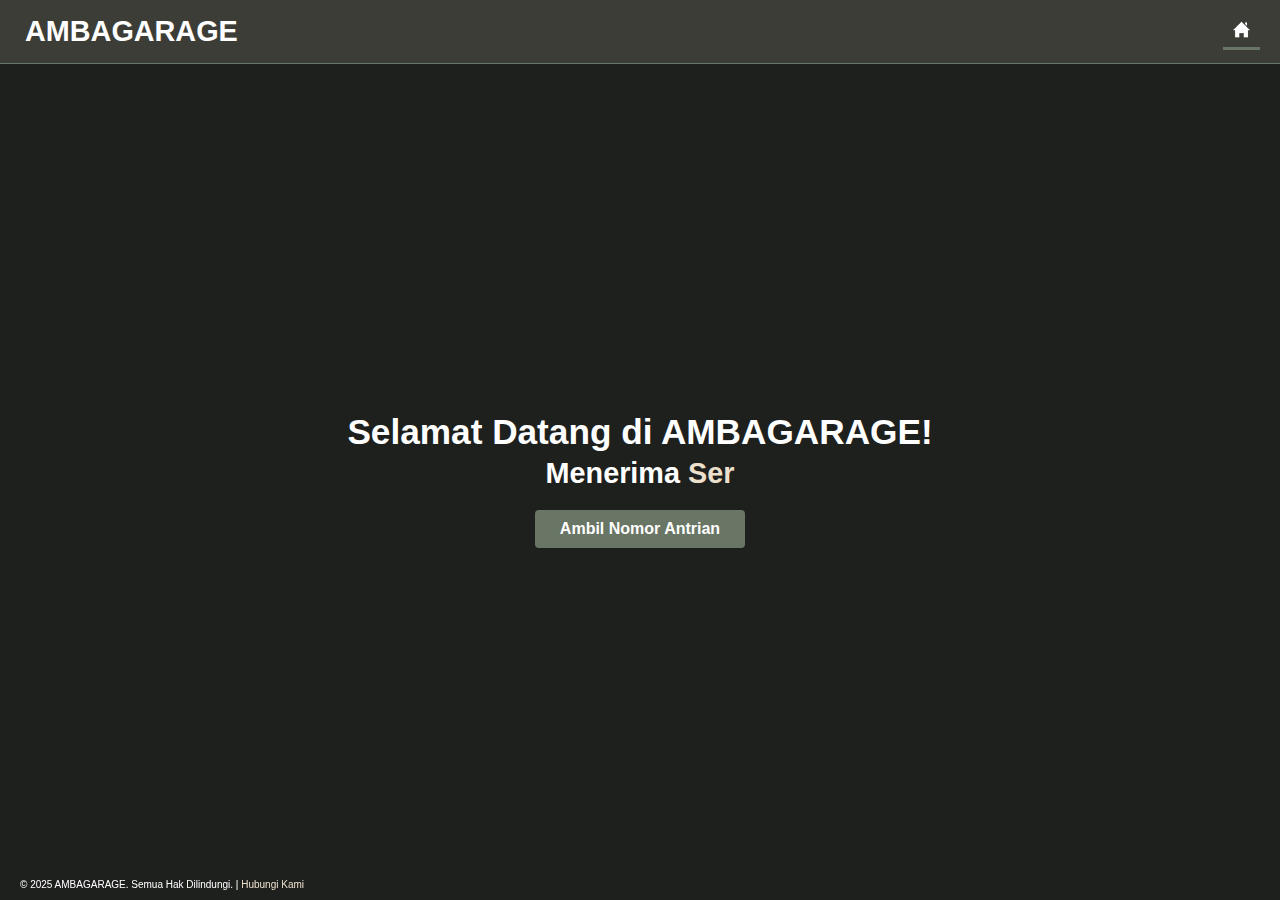
<file: Pesan Tiket AMBAGARAGE/index.html>
<!DOCTYPE html>
<html lang="id">
<head>
    <meta charset="UTF-8">
    <meta name="viewport" content="width=device-width, initial-scale=1.0">
    <title>Sistem Antrian Bengkel - AMBAGARAGE</title>
    <link rel="stylesheet" href="style.css">
    <link rel="stylesheet" href="halaman-utama.css">
</head>
<body>
    <header>
        <div class="header-container">
            <div class="logo">AMBAGARAGE</div>
            <nav class="nav-menu">
                <a href="index.html">
                    <img src="gambar/icon-home.png" alt="Beranda" style="width: 17px; height: 17px;">
                </a>
            </nav>
        </div>
    </header>
    
    <main>
        <section class="hero-section">
            <div class="hero-content">
                <h1 class="main-title">Selamat Datang di AMBAGARAGE!</h1>
                <div class="animated-message">
                    <h2>Menerima <span id="animated-text"></span></h2>
                </div>
                <button class="btn-cta" onclick="window.location.href='menu/menu.html'">Ambil Nomor Antrian</button>
            </div>
        </section>
    </main>
    <footer>
        <p>&copy; 2025 AMBAGARAGE. Semua Hak Dilindungi. | <a href="contact/contact.html'">Hubungi Kami</a></p>
    </footer>
    <script src="script.js"></script>
    <script src="halaman-utama.js"></script>
</body>
</html>
</file>
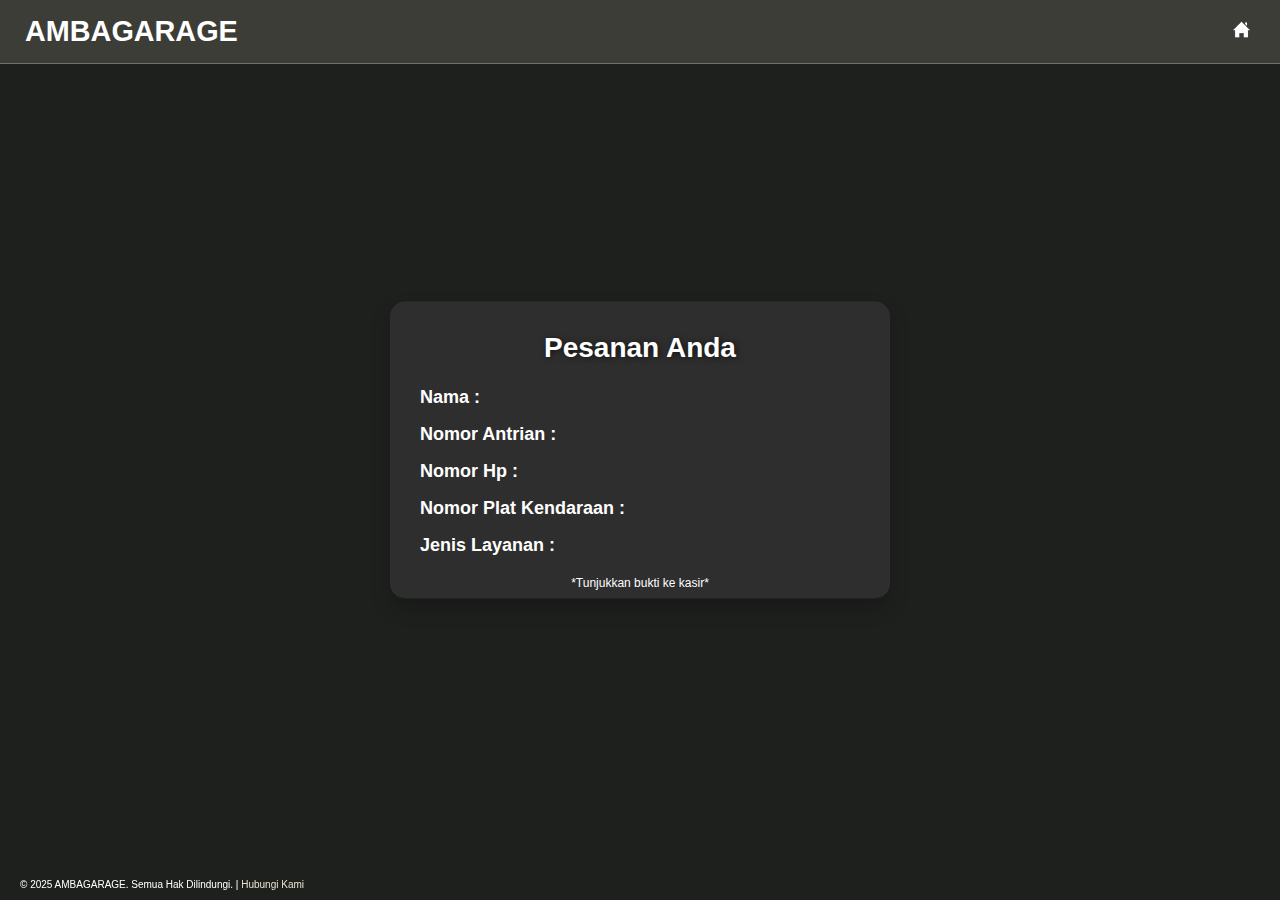
<file: Pesan Tiket AMBAGARAGE/hasil-pesanan/hasil-pesanan.html>
<!DOCTYPE html>
<html lang="id">
<head>
    <meta charset="UTF-8">
    <meta name="viewport" content="width=device-width, initial-scale=1.0">
    <title>Hasil Pesanan - AMBAGARAGE</title>
    <link rel="stylesheet" href="../style.css">
    <link rel="stylesheet" href="hasil-pesanan.css">
</head>
<body>
    <header>
        <div class="header-container">
            <div class="logo">AMBAGARAGE</div>
            <nav class="nav-menu">
                <a href="../index.html">
                    <img src="../gambar/icon-home.png" alt="Beranda" style="width: 17px; height: 17px;">
                </a>
            </nav>
        </div>
    </header>

    <main>
        <div class="order-confirmation">
            <h1>Pesanan Anda</h1>
            <p><strong>Nama :</strong> <span id="name"></span></p>
            <p><strong>Nomor Antrian :</strong> <span id="queue-number"></span></p>
            <p><strong>Nomor Hp :</strong> <span id="nomor-hp"></span></p>
            <p><strong>Nomor Plat Kendaraan :</strong> <span id="plat-motor"></span></p>
            <p><strong>Jenis Layanan :</strong> <span id="service"></span></p>
            <p class="wm">*Tunjukkan bukti ke kasir*</p>
        </div>
    </main>
    <footer>
        <p>&copy; 2025 AMBAGARAGE. Semua Hak Dilindungi. | <a href="contact/contact.html">Hubungi Kami</a></p>
    </footer>
    <script src="hasil-pesanan.js"></script>
</body>
</html>
</file>
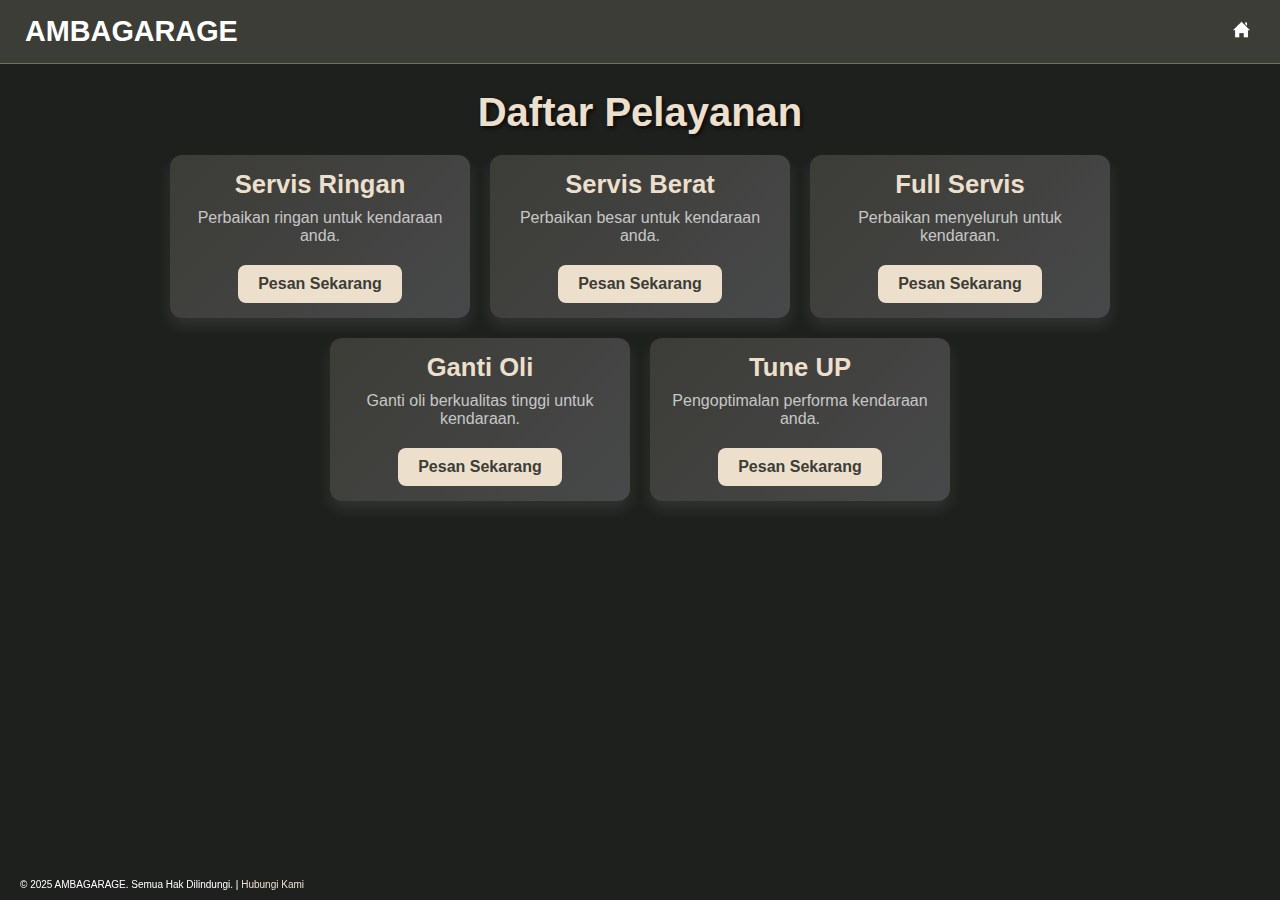
<file: Pesan Tiket AMBAGARAGE/menu/menu.html>
<!DOCTYPE html>
<html lang="id">
<head>
    <meta charset="UTF-8">
    <meta name="viewport" content="width=device-width, initial-scale=1.0">
    <title>Menu Layanan AMBAGARAGE</title>
    <link rel="stylesheet" href="../style.css">
    <link rel="stylesheet" href="menu.css">
</head>
<body>
    <header>
        <div class="header-container">
            <div class="logo">AMBAGARAGE</div>
            <nav class="nav-menu">
                <a href="../index.html">
                    <img src="../gambar/icon-home.png" alt="Beranda" style="width: 17px; height: 17px;">
                </a>
            </nav>
        </div>
    </header>

    <main class="service-menu">
        <h1>Daftar Pelayanan</h1>
        <ul class="services-list">
            <!-- Layanan yang ada -->
            <li class="service-item">
                <h2>Servis Ringan</h2>
                <p>Perbaikan ringan untuk kendaraan anda.</p>
                <button class="btn-pesan" data-service="Servis Ringan">Pesan Sekarang</button>
            </li>
            <li class="service-item">
                <h2>Servis Berat</h2>
                <p>Perbaikan besar untuk kendaraan anda.</p>
                <button class="btn-pesan" data-service="Servis Berat">Pesan Sekarang</button>
            </li>
            <li class="service-item">
                <h2>Full Servis</h2>
                <p>Perbaikan menyeluruh untuk kendaraan.</p>
                <button class="btn-pesan" data-service="Full Servis">Pesan Sekarang</button>
            </li>
            <li class="service-item">
                <h2>Ganti Oli</h2>
                <p>Ganti oli berkualitas tinggi untuk kendaraan.</p>
                <button class="btn-pesan" data-service="Ganti Oli">Pesan Sekarang</button>
            </li>
            <li class="service-item">
                <h2>Tune UP</h2>
                <p>Pengoptimalan performa kendaraan anda.</p>
                <button class="btn-pesan" data-service="Tune UP">Pesan Sekarang</button>
            </li>
        </ul>
    </main>
    <footer>
        <p>&copy; 2025 AMBAGARAGE. Semua Hak Dilindungi. | <a href="bantuan/bantuan.html">Hubungi Kami</a></p>
    </footer>
    <script src="../script.js"></script>
    <script src="menu.js"></script>
</body>
</html>
</file>
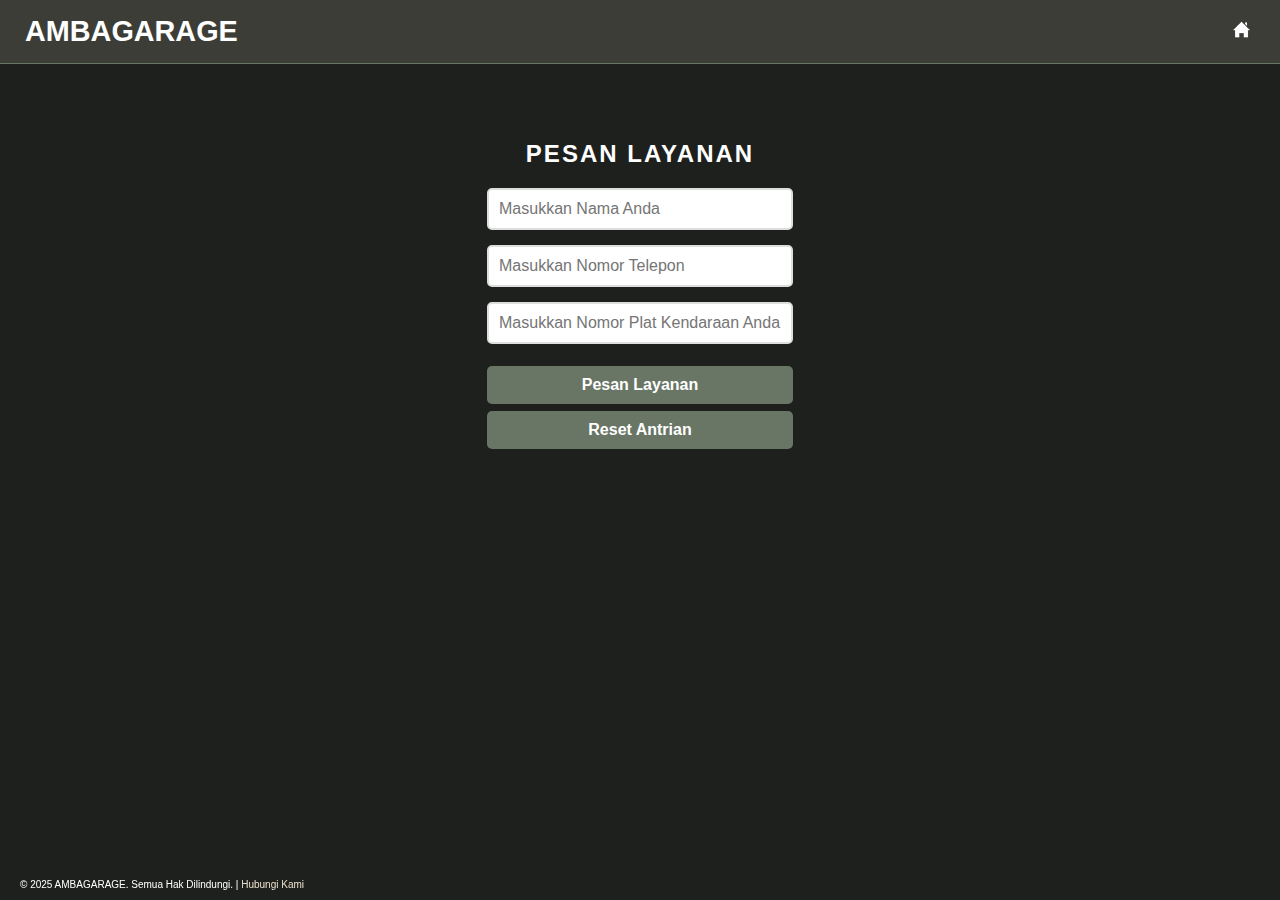
<file: Pesan Tiket AMBAGARAGE/pesanan/pesanan.html>
<!DOCTYPE html>
<html lang="id">
<head>
    <meta charset="UTF-8">
    <meta name="viewport" content="width=device-width, initial-scale=1.0">
    <title>Pesan Layanan - AMBAGARAGE</title>
    <link rel="stylesheet" href="../style.css">
    <link rel="stylesheet" href="pesanan.css">
</head>
<body>
    <header>
        <div class="header-container">
            <div class="logo">AMBAGARAGE</div>
            <nav class="nav-menu">
                <a href="../index.html">
                    <img src="../gambar/icon-home.png" alt="Beranda" style="width: 17px; height: 17px;">
                </a>
            </nav>
        </div>
    </header>

    <main>
        <div class="order-details">
            <h1>Pesan Layanan</h1>
            <form id="order-form">
                <input type="text" id="nama-customer" placeholder="Masukkan Nama Anda" required>
                <input type="text" id="nomor-telepon" placeholder="Masukkan Nomor Telepon" required>
                <input type="text" id="plat-kendaraan" placeholder="Masukkan Nomor Plat Kendaraan Anda" required>
                <button type="submit" class="btn-pesan">Pesan Layanan</button>
                <button type="button" class="btn-reset" onclick="resetAntrian()">Reset Antrian</button>
            </form>
        </div>
    </main>
    <footer>
        <p>&copy; 2025 AMBAGARAGE. Semua Hak Dilindungi. | <a href="bantuan/bantuan.html">Hubungi Kami</a></p>
    </footer>
    <script src="pesanan.js"></script>
</body>
</html>
</file>
<file: Pesan Tiket AMBAGARAGE/halaman-utama.css>
footer {
    position: fixed; /* Tetap di bawah layar */
    bottom: 0;
    left: 0;
    width: 100%;
    padding: 10px 20px;
    color: white;
    text-align: left;
    z-index: 100;
  }

main {
    display: flex;
    flex-direction: column;  /* Rapiin agar form berada di atas layar */
    justify-content: flex-start; /* Agar konten lebih mendekat ke atas */
    align-items: center;     /* Agar form tetap di tengah horizontal */
    height: 85vh;           /* Biarkan main memenuhi layar secara vertikal */
    box-sizing: border-box;
  }
  
/* Hero Section */
.hero-section {
    color: white;
    text-align: center;
    display: flex;
    flex-direction: column;
    justify-content: center;
    align-items: center;
    min-height: calc(100vh - 80px); /* Menyisakan ruang untuk footer dan header */
}

/* Hero Section Heading */
.hero-section h1 {
    font-size: 2.2rem;
    font-weight: 700;
    margin-bottom: 5px;
}

/* Hero Section Paragraph */
.hero-section p {
    font-size: 1.2rem;
    margin-bottom: 30px;
}

/* Animasi Teks Berganti */
.animated-message {
    font-size: 1.2rem;
    font-weight: 600;
    margin-bottom: 20px;
    font-weight: bold;
}

#animated-text {
color: #ecdfcc;
}

/* Tombol CTA */
.btn-cta {
    background-color: #697565;
    color: #ffffff;
    padding: 10px 25px;
    border: none;
    border-radius: 4px;
    font-weight: bold;
    cursor: pointer;
    font-size: 1rem;
    transition: background-color 0.3s, transform 0.2s;
}

.btn-cta:hover {
    background-color: #ecdfcc;
    color: #3c3d37;
}

/* Responsif (Mobile) */
@media (max-width: 768px) {
    /* Adjust hero section */
    .hero-section {
        min-height: calc(80vh - 95px); /* Memberikan ruang untuk footer dan header di mobile */
        padding: 20px 10px;
    }

    /* Hero Section Heading */
    .hero-section h1 {
        font-size: 1.8rem;
        margin-bottom: 10px;
    }

    /* Hero Section Paragraph */
    .hero-section p {
        font-size: 1.1rem;
        margin-bottom: 20px;
    }

    /* Tombol CTA */
    .btn-cta {
        padding: 12px;
        font-size: 1.2rem;
    }

    footer {
        position: fixed; /* Tetap di bawah layar */
        bottom: 0;
        left: 0;
        width: 100%;
        padding: 10px 20px;
        color: white;
        text-align: left;
        z-index: 100;
    }
}

@media (max-width: 480px) {
    /* Hero Section Heading */
    .hero-section h1 {
        margin-top: 100px;
        font-size: 20px;
        margin-bottom: 3px;
    }

    /* Hero Section Paragraph */
    .hero-section p {
        font-size: 1rem;
        margin-bottom: 15px;
    }

    /* Animasi Teks Berganti */
    .animated-message {
    font-size: 12px;
    font-weight: 600;
    margin-bottom: 20px;
    font-weight: bold;
}


    /* Tombol CTA */
    .btn-cta {
        font-size: 12px;
        padding: 10px;
    }

    footer {
        position: fixed; /* Tetap di bawah layar */
        bottom: 0;
        left: 0;
        width: 100%;
        padding: 2px 7px;
        color: white;
        text-align: left;
        z-index: 100;
    }
}
</file>
<file: Pesan Tiket AMBAGARAGE/hasil-pesanan/hasil-pesanan.css>
body {
    margin: 0;
    padding: 0;
    overflow: hidden; /* Mencegah scroll pada halaman */
    height: 100vh; /* Atur tinggi body sesuai tinggi layar */
}

html {
    margin: 0;
    padding: 0;
    overflow: hidden; /* Pastikan ini juga diatur untuk elemen html */
}

footer {
    position: fixed; /* Tetap di bawah layar */
    bottom: 0;
    left: 0;
    width: 100%;
    padding: 10px 20px;
    color: white;
    text-align: left;
    z-index: 100;
}

/* Styling untuk kotak konfirmasi pesanan */
.order-confirmation {
    background-color: #2e2e2e;
    padding: 30px;
    border-radius: 15px;
    box-shadow: 0 10px 20px rgba(0, 0, 0, 0.2);
    text-align: left;
    width: 90%;
    max-width: 500px;
    position: absolute;
    top: 50%;
    left: 50%;
    transform: translate(-50%, -50%);
    transition: transform 0.3s ease, box-shadow 0.3s ease;
}

/* Judul dengan efek text-shadow */
.order-confirmation h1 {
    font-size: 28px; /* Ukuran lebih kecil */
    font-weight: bold;
    color: #ffffff;
    text-shadow: 1px 1px 6px rgba(0, 0, 0, 0.6); /* Shadow disesuaikan */
    text-align: center;
    margin-bottom: 20px;
}

/* Styling detail teks */
.order-confirmation p {
    color: #ffffff;
    margin: 10px 0; /* Margin lebih kecil */
    line-height: 1.5; /* Konsistensi baca */
    text-align: left;
}

.wm {
    font-size: 12px;
    color: #ffffff;
    text-align: center;
    position: absolute;
    bottom: -3px; /* Letakkan watermark di bawah kotak */
    left: 50%;
    transform: translateX(-50%);
    border-radius: 5px;
}

/* Penekanan pada teks */
.order-confirmation strong,
.order-confirmation span {
    color: #ffffff;
    font-size: 18px; /* Ukuran teks dikurangi */
    font-weight: bold;
}

/* Responsivitas pada layar kecil */
@media (max-width: 600px) {
    .order-confirmation {
        padding: 15px; /* Padding lebih kecil pada layar kecil */
        max-width: 90%; /* Lebar kotak lebih fleksibel */
    }

    .order-confirmation h1 {
        font-size: 18px; /* Ukuran font judul lebih kecil */
    }

    .order-confirmation p {
        font-size: 14px; /* Sesuaikan teks lainnya */
    }

    .order-confirmation strong,
    .order-confirmation span {
        font-size: 14px; /* Ukuran elemen penting juga dikurangi */
    }

    .wm {
        font-size: 100px; /* Watermark lebih kecil untuk mobile */
        bottom: -3px; /* Letakkan watermark lebih dekat dengan dasar kotak */
    }

    footer {
        position: fixed; /* Tetap di bawah layar */
        bottom: 0;
        left: 0;
        width: 100%;
        padding: 2px 7px;
        color: white;
        text-align: left;
        z-index: 100;
    }
}
</file>
<file: Pesan Tiket AMBAGARAGE/menu/menu.css>
footer {
    position: fixed; /* Tetap di bawah layar */
    bottom: 0;
    left: 0;
    width: 100%;
    padding: 10px 20px;
    color: white;
    text-align: left;
    z-index: 100;
}

/* Struktur umum untuk menu servis */
.service-menu {
    padding: 20px;
    text-align: center;
    margin-top: -0px; /* Mendekatkan jarak ke header */
}

h1 {
    font-size: 2.5rem;
    font-weight: bold;
    margin-bottom: 20px; /* Lebih dekat dengan daftar layanan */
    color: #ecdfcc;
    text-shadow: 2px 2px 4px rgba(0, 0, 0, 0.7);
}

/* Daftar menu layanan dengan Flexbox */
.services-list {
    list-style: none;
    display: flex;
    flex-wrap: wrap;
    justify-content: center; /* Menengahkan elemen */
    gap: 20px; /* Jarak antar kartu lebih rapi */
    padding: 0;
}

/* Kartu layanan */
.service-item {
    background: linear-gradient(135deg, #3c3d37, #474849);
    color: #ecdfcc;
    padding: 15px;
    border-radius: 12px;
    box-shadow: 0 8px 15px rgba(255, 255, 255, 0.091);
    width: 300px;
    text-align: center;
    transition: transform 0.3s ease, box-shadow 0.3s ease;
}

.service-item:hover {
    transform: translateY(-8px);
    box-shadow: 0 12px 20px rgba(0, 0, 0, 0.4);
    background: linear-gradient(135deg, #4d4f49, #5c5d58);
}

/* Judul layanan */
.service-item h2 {
    font-size: 1.6rem;
    margin-bottom: 10px;
    color: #ecdfcc;
}

/* Deskripsi layanan */
.service-item p {
    font-size: 1rem;
    margin-bottom: 20px;
    line-height: 1,6;
    color: #c7c7c7;
}

/* Tombol Pesan */
.btn-pesan {
    font-weight: bold;
    background-color: #ecdfcc;
    color: #3c3d37;
    padding: 10px 20px;
    font-size: 1rem;
    border: none;
    border-radius: 8px;
    cursor: pointer;
    transition: background-color 0.3s ease, transform 0.2s;
}

.btn-pesan:hover {
    background-color: #697565;
    color: #ffffff;
    transform: scale(1.05);
}

/* Responsif Mobile - Mengubah Layout di Mobile */
@media (max-width: 768px) {


    /* Ubah menu menjadi vertikal dan pengaturan khusus di mobile */
    .service-menu {
        padding: 5px;
        text-align: center;
    }

    .services-list {
        list-style: none;
        display: flex;
        flex-direction: column;  /* Menu diatur vertikal */
        align-items: center;
        gap: 15px;
        padding: 20;
    }

    .service-item {
        width: 100%;
        max-width: 350px;  /* Batasi agar tidak terlalu lebar */
        text-align: center;
        padding: 0px;
        padding-bottom: 12px;
    }

    h1 {
        font-size: 2rem;
    }

    .service-item h2 {
        font-size: 1.3rem;
    }

    .service-item p {
        font-size: 0.9rem;
        line-height: 1;
    }

    .btn-pesan {
        padding: 5px 10px;
        font-size: 10px;
    }

    footer {
        position: relative;
        bottom: 0;
        left: 0;
        width: 100%;
        padding: 2px 7px;
        color: white;
        text-align: left;
        z-index: 100;
    }
}
</file>
<file: Pesan Tiket AMBAGARAGE/style.css>
* {
  box-sizing: border-box;
  margin: 0;
  padding: 0;
}
/* Reset dasar */
body {
  font-family: Arial, sans-serif;
  color: #ffffff;
  margin: 0;
  padding: 0;
  box-sizing: border-box;
  background-color: #1e201e;
  padding-top: 70px;  /* Tambahkan padding di atas agar konten tidak tertutup header */
}

/* Header */
.header-container {
  position: fixed;
  display: flex;
  align-items: center;
  justify-content: space-between;
  padding: 15px 20px;
  background-color: #3c3d37;
  color: #ffffff;
  top: 0;
  z-index: 1000;
  border-bottom: 1px solid #697565;
  width: 100%;
}

/* Logo */
.logo {
  font-size: 1.8em;
  font-weight: bold;
  margin-left: 5px; /* Geser logo lebih ke kiri */
}

/* Navigasi Menu (Desktop) */
.nav-menu {
  display: flex;
  align-items: center;
  gap: 15px;
}

/* Link Menu */
.nav-menu a {
  color: #ffffff;
  text-decoration: none;
  padding: 5px 10px;
  font-weight: bold;
  position: relative;
  transition: color 0.3s, border-bottom 0.3s;
}

/* Hover dan Garis Bawah */
.nav-menu a:hover::after,
.nav-menu a.active::after {
  content: "";
  position: absolute;
  bottom: -3px;
  left: 0;
  width: 100%;
  height: 3px;
  background-color: #697565;
}

/* Tombol Auth */
.auth-buttons {
  display: flex;
  align-items: center;
  gap: 10px;
}

/* Style Footer Text untuk copyright */
footer p {
  font-size: 10px;  /* Menggunakan px agar lebih tepat */
  color: white;
  font-family: Arial, sans-serif; /* Menetapkan font agar lebih konsisten */
  margin: 0px;
}

footer a {
  color: #ecdfcc;
  text-decoration: none;
}

footer a:hover {
  text-decoration: underline;
  color: #697565;
}

/* Responsif (Mobile) */
@media (max-width: 740px) {
  /* Header atas tetap seperti desktop, tetapi kecilkan tombol */
  .header-container {
    position: fixed;
    flex-wrap: nowrap;
    justify-content: space-between;
    box-shadow: 0 3px 15px rgb(0, 0, 0);
  }

  .logo {
    font-size: 1.5em;
    margin-left: 0px; /* Geser logo lebih ke kiri di mobile */
  }

  .auth-buttons {
    gap: 5px; /* Jarak antar tombol lebih kecil */
  }

  .btn-signup, .btn-login {
    font-size: 0.7em; /* Ukuran font lebih kecil */
    font-weight: bold;
    padding: 4px 8px; /* Padding lebih kecil */
  }

  /* Menu Bar Pindah ke Bawah */
  .nav-menu {
    position: fixed;
    bottom: 0;
    left: 0;
    right: 0;
    background-color: #3c3d37;
    box-shadow: 0 -2px 15px rgb(0, 0, 0);
    display: flex;
    justify-content: space-around;
    padding: 10px 0;
    z-index: 999;
    margin-right: 0px;
  }

  .nav-menu a {
    font-size: 0.8em;
    text-align: center;
    padding: 5px 10px;
  }

  footer p {
    padding-bottom: 50px;
    font-size: 7px;
    padding-right: 100px;
  }
}
</file>
<file: Pesan Tiket AMBAGARAGE/pesanan/pesanan.css>
footer {
  position: fixed; /* Tetap di bawah layar */
  bottom: 0;
  left: 0;
  width: 100%;
  padding: 10px 20px;
  color: white;
  text-align: left;
  z-index: 100;
}

/* Reset margin dan padding supaya ukuran body penuh */
html, body {
    margin: 0;
    padding: 0;
    height:100%; /* Membuat ukuran body penuh dengan layar */

  }
  
  /* Styling untuk konten utama */
  main {
    display: flex;
    flex-direction: column;  /* Rapiin agar form berada di atas layar */
    justify-content: flex-start; /* Agar konten lebih mendekat ke atas */
    align-items: center;     /* Agar form tetap di tengah horizontal */
    height: 97vh;           /* Biarkan main memenuhi layar secara vertikal */
    box-sizing: border-box;
  }
  
.order-details {
  padding: 120px 30px;
  border-radius: 8px;
  text-align: center;
  width: 100%;
  max-width: 400px;
  box-sizing: border-box;
  margin-top: 20px;  /* Menambahkan jarak cukup antara kotak dan header */
}
  
  /* Judul Halaman */
  .order-details h1 {
    font-size: 24px;      /* Ukuran judul */
    font-weight: bold;
    color: #ffffff;
    margin-bottom: 20px;  /* Jarak dengan input */
    text-transform: uppercase;
    letter-spacing: 2px;
    text-align: center;
  }
  
  /* Styling untuk input text */
  input {
    width: 90%;                /* Lebar sesuai kontainer */
    padding: 10px;             /* Padding nyaman dalam input */
    font-size: 16px;           /* Ukuran teks dalam input */
    border: 2px solid #ddd;   /* Border input yang lembut */
    border-radius: 5px;       /* Sudut input membulat */
    margin-bottom: 15px;       /* Jarak antar elemen */
    transition: all 0.3s ease;
    box-sizing: border-box;
  }
  
  input:focus {
    border-color: #697565;     /* Warna border saat fokus */
    outline: none;
  }
  
  /* Styling untuk tombol */
  button {
    width: 90%;               /* Tombol mengikuti lebar penuh */
    padding: 10px;             /* Padding yang pas untuk tombol */
    font-size: 16px;           /* Ukuran teks tombol */
    border: none;              /* Menghilangkan border standar */
    border-radius: 5px;        /* Sudut tombol membulat */
    cursor: pointer;          /* Membuat pointer tangan di hover */
    transition: background-color 0.3s ease, transform 0.2s ease;
    margin-top: 7px;
  }
  
  .btn-pesan {
    background-color: #697565;  /* Tombol hijau */
    color: #fff;
    font-weight: bold;
  }
  
  .btn-pesan:hover {
    background-color: #ecdfcc;
    color: #3c3d37;
  }
  
  .btn-reset {
    background-color: #697565; /* Tombol merah */
    color: #fff;
    font-weight: bold;
  }
  
  .btn-reset:hover {
    background-color: #ecdfcc;
    color: #3c3d37;
  }

@media (max-width: 768px) {
  footer {
    position: fixed; /* Tetap di bawah layar */
    bottom: 0;
    left: 0;
    width: 100%;
    padding: 2px 7px;
    color: white;
    text-align: left;
    z-index: 100;
  }
}
</file>
